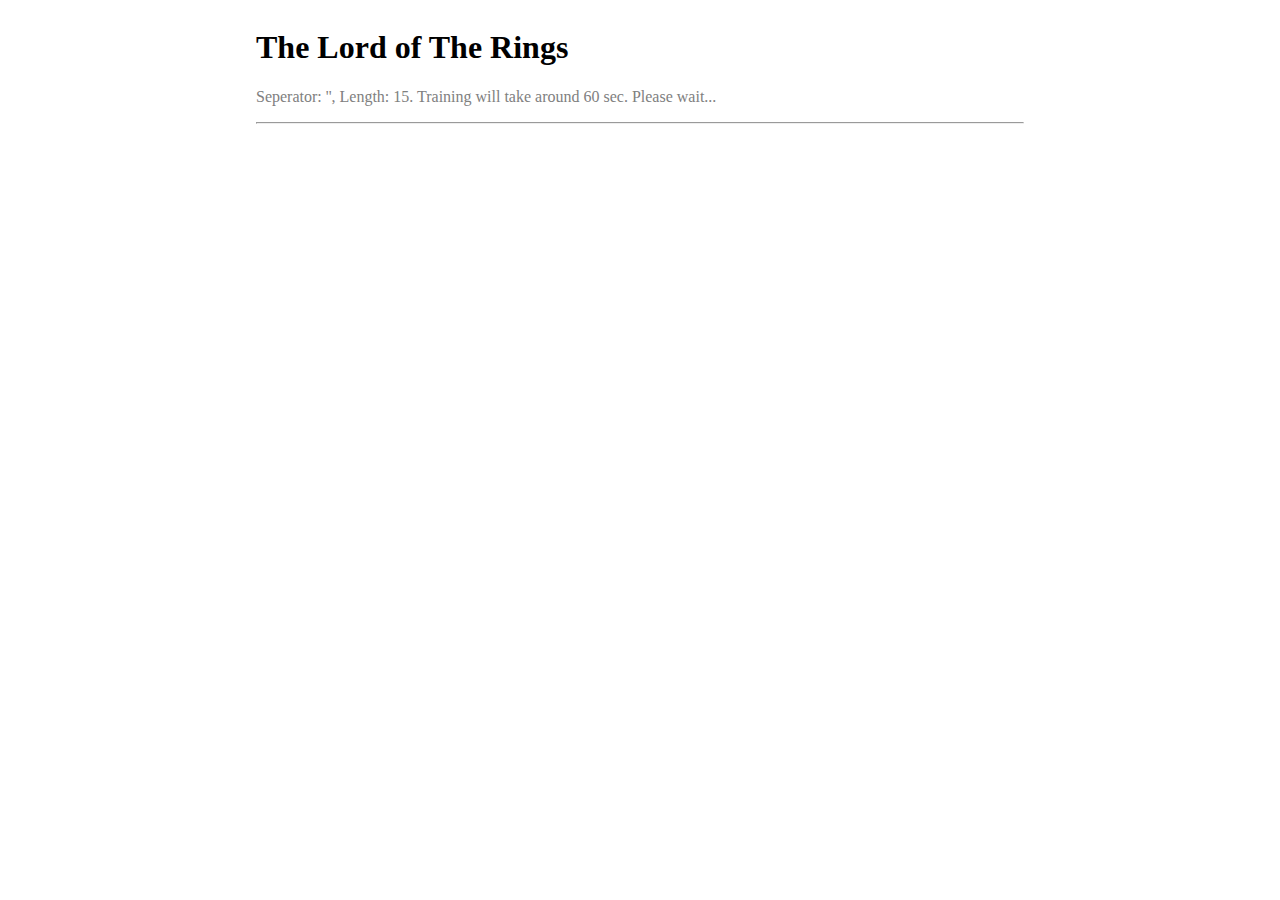
<file: docs/examples/the_lord_of_the_rings.html>
<!DOCTYPE html>
<html>

<head>
    <meta charset="UTF-8" />

    <title>Markov - The Lord of the Rings</title>

    <script src="https://kawyn.github.io/markov/lib/main.min.js"></script>
    <script>
        const markov = new Markov('', 15);
        markov.debug = true;

        fetch('../data/the-lord-of-the-rings.txt').then(response => {

            response.text().then(text => {

                markov.train(text, () => {

                    document.querySelector('div').textContent = markov.predict(10000, { start: "A" });
                });
            });
        });
    </script>

    <style>
        html {

            display: flex;
            justify-content: center;

            font-family: Cambria, Cochin, Georgia, Times, 'Times New Roman', serif
        }

        body {

            width: 60%;
            min-width: 600px;
        }

        p {
            color: gray;
        }

        div {

            font-size: large;
            white-space: break-spaces;
        }

    </style>
</head>

<body>
    <h1>The Lord of The Rings</h1>
    <p>Seperator: '', Length: 15. Training will take around 60 sec. Please wait...</p>
    <hr />
    <div></div>

    <script>
        document.addEventListener('scroll', e => {

            if (window.pageYOffset > document.body.scrollHeight - window.innerHeight - 250)
                document.querySelector('div').textContent += markov.predict(10000, { start: document.querySelector('div').textContent });
        });
    </script>
</body>

</html>
</file>
